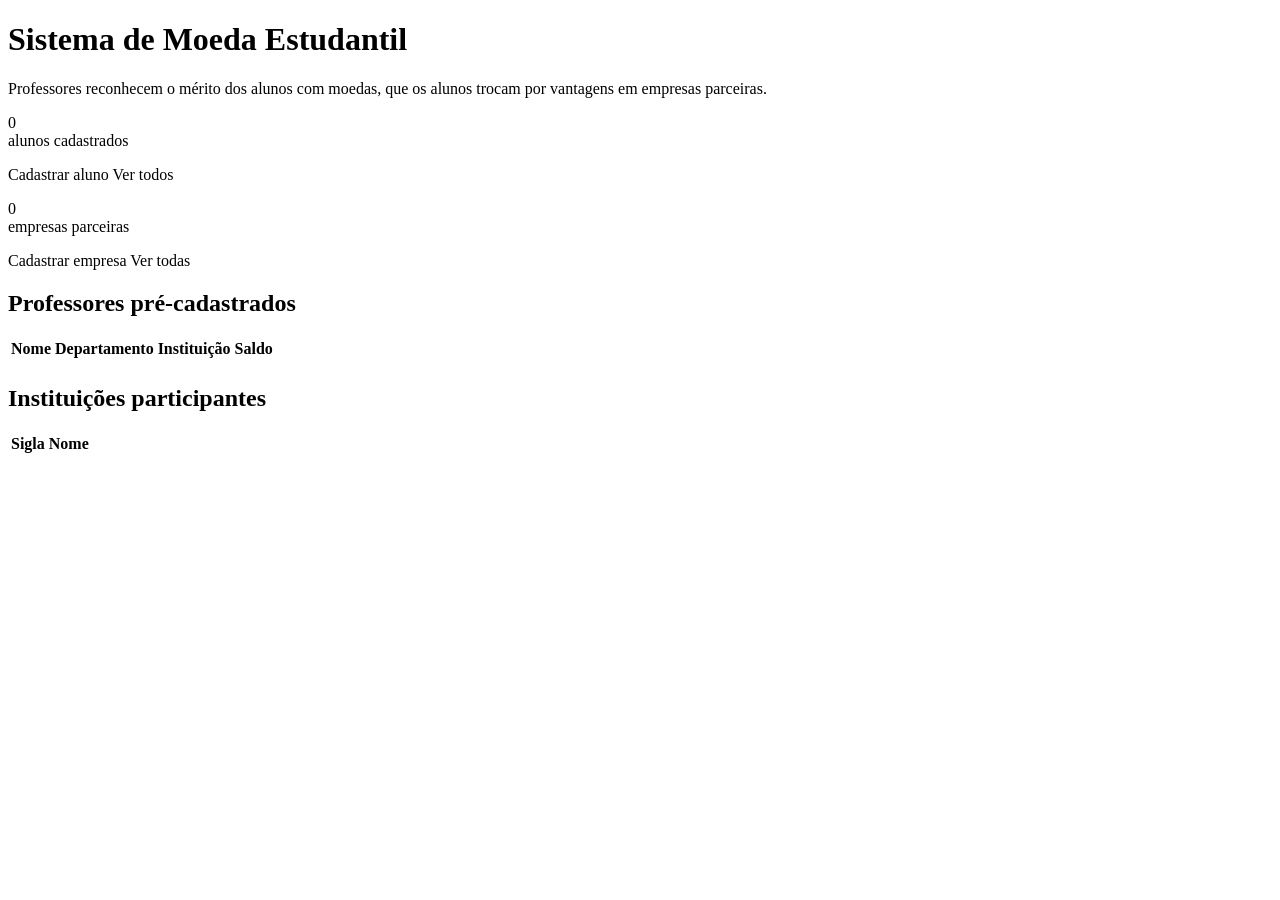
<file: src/main/resources/templates/index.html>
<!DOCTYPE html>
<html lang="pt-BR" xmlns:th="http://www.thymeleaf.org">
<head th:replace="~{fragments/layout :: head('Início')}"></head>
<body>
<header th:replace="~{fragments/layout :: cabecalho}"></header>
<main class="container">
    <h1>Sistema de Moeda Estudantil</h1>
    <p class="subtitulo">Professores reconhecem o mérito dos alunos com moedas, que os alunos trocam por vantagens em empresas parceiras.</p>

    <div class="grade">
        <div class="cartao">
            <div class="numero" th:text="${totalAlunos}">0</div>
            <div class="rotulo">alunos cadastrados</div>
            <p class="acoes">
                <a class="botao" th:href="@{/alunos/novo}">Cadastrar aluno</a>
                <a class="botao secundario" th:href="@{/alunos}">Ver todos</a>
            </p>
        </div>
        <div class="cartao">
            <div class="numero" th:text="${totalEmpresas}">0</div>
            <div class="rotulo">empresas parceiras</div>
            <p class="acoes">
                <a class="botao" th:href="@{/empresas/novo}">Cadastrar empresa</a>
                <a class="botao secundario" th:href="@{/empresas}">Ver todas</a>
            </p>
        </div>
    </div>

    <h2>Professores pré-cadastrados</h2>
    <div class="tabela-rolagem">
        <table>
            <thead><tr><th>Nome</th><th>Departamento</th><th>Instituição</th><th>Saldo</th></tr></thead>
            <tbody>
            <tr th:each="p : ${professores}">
                <td th:text="${p.nome}"></td>
                <td th:text="${p.departamento}"></td>
                <td th:text="${p.instituicao.sigla}"></td>
                <td class="saldo" th:text="${p.saldoMoedas} + ' moedas'"></td>
            </tr>
            </tbody>
        </table>
    </div>

    <h2>Instituições participantes</h2>
    <div class="tabela-rolagem">
        <table>
            <thead><tr><th>Sigla</th><th>Nome</th></tr></thead>
            <tbody>
            <tr th:each="i : ${instituicoes}">
                <td th:text="${i.sigla}"></td>
                <td th:text="${i.nome}"></td>
            </tr>
            </tbody>
        </table>
    </div>
</main>
<footer th:replace="~{fragments/layout :: rodape}"></footer>
</body>
</html>
</file>
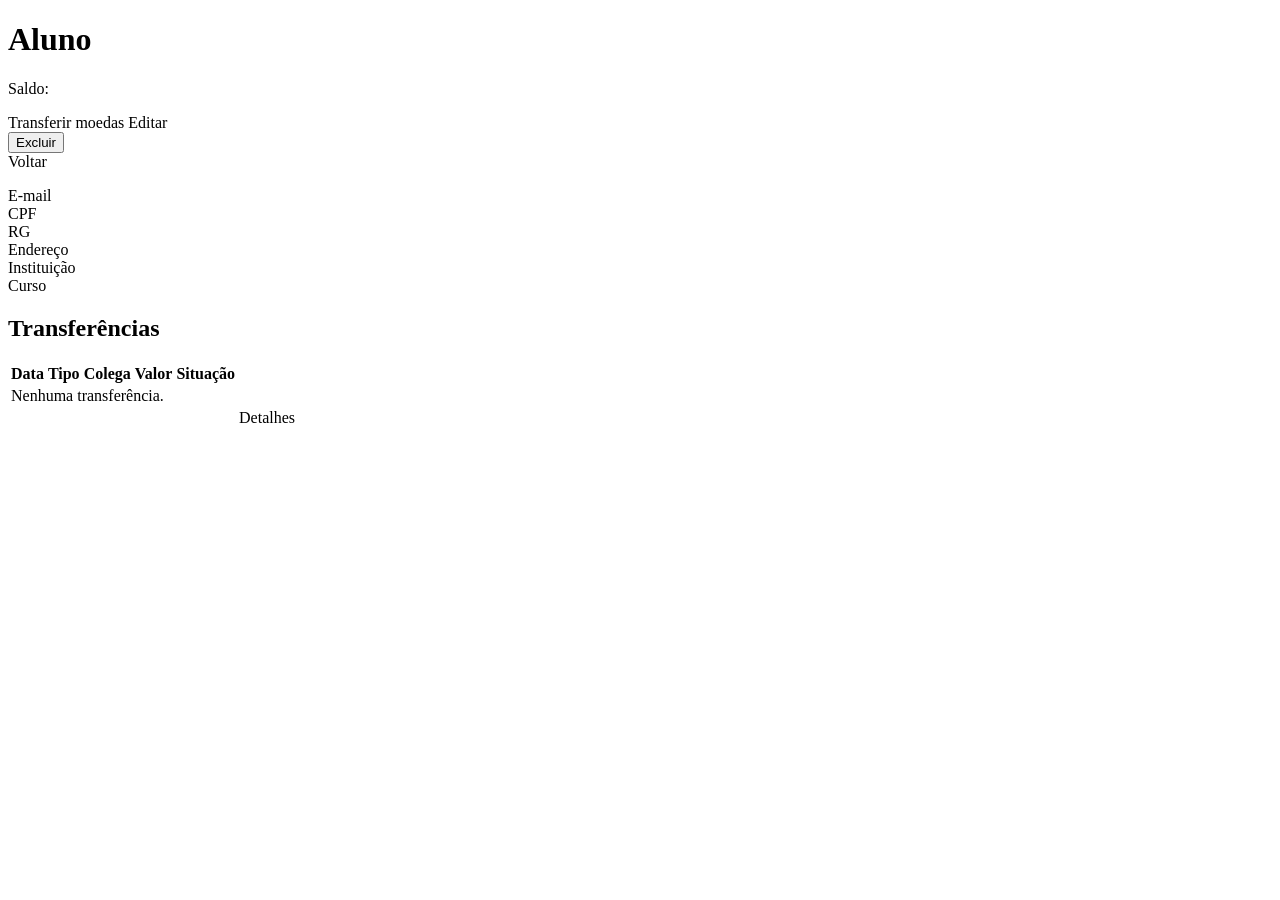
<file: src/main/resources/templates/alunos/detalhe.html>
<!DOCTYPE html>
<html lang="pt-BR" xmlns:th="http://www.thymeleaf.org">
<head th:replace="~{fragments/layout :: head(${aluno.nome})}"></head>
<body>
<header th:replace="~{fragments/layout :: cabecalho}"></header>
<main class="container">
    <div class="cabecalho-pagina">
        <div>
            <h1 th:text="${aluno.nome}">Aluno</h1>
            <p class="subtitulo">Saldo: <span class="saldo" th:text="${aluno.saldoMoedas} + ' moedas'"></span></p>
        </div>
        <div class="acoes">
            <a class="botao" th:href="@{/transferencias/nova(remetenteId=${aluno.id})}">Transferir moedas</a>
            <a class="botao secundario" th:href="@{/alunos/{id}/editar(id=${aluno.id})}">Editar</a>
            <form method="post" th:action="@{/alunos/{id}/excluir(id=${aluno.id})}"
                  onsubmit="return confirm('Excluir este aluno?');">
                <button class="botao perigo" type="submit">Excluir</button>
            </form>
            <a class="botao secundario" th:href="@{/alunos}">Voltar</a>
        </div>
    </div>
    <div th:replace="~{fragments/layout :: mensagens}"></div>

    <div class="cartao">
        <dl class="dados">
            <dt>E-mail</dt><dd th:text="${aluno.email}"></dd>
            <dt>CPF</dt><dd th:text="${aluno.cpf}"></dd>
            <dt>RG</dt><dd th:text="${aluno.rg}"></dd>
            <dt>Endereço</dt><dd th:text="${aluno.endereco}"></dd>
            <dt>Instituição</dt><dd th:text="${aluno.instituicao.nome} + ' (' + ${aluno.instituicao.sigla} + ')'"></dd>
            <dt>Curso</dt><dd th:text="${aluno.curso}"></dd>
        </dl>
    </div>

    <h2>Transferências</h2>
    <div class="tabela-rolagem">
        <table>
            <thead><tr><th>Data</th><th>Tipo</th><th>Colega</th><th>Valor</th><th>Situação</th><th></th></tr></thead>
            <tbody>
            <tr th:if="${#lists.isEmpty(transferencias)}"><td colspan="6" class="vazio">Nenhuma transferência.</td></tr>
            <tr th:each="t : ${transferencias}" th:with="enviada=${t.remetente.id == aluno.id}">
                <td th:text="${#temporals.format(t.dataHora, 'dd/MM/yyyy HH:mm')}"></td>
                <td th:text="${enviada} ? 'Enviada' : 'Recebida'"></td>
                <td th:text="${enviada} ? ${t.destinatario.nome} : ${t.remetente.nome}"></td>
                <td class="saldo" th:text="(${enviada} ? '−' : '+') + ${t.valor}"></td>
                <td><span class="selo" th:classappend="${#strings.toLowerCase(t.status.name())}" th:text="${t.status.rotulo}"></span></td>
                <td><a th:href="@{/transferencias/{id}(id=${t.id})}">Detalhes</a></td>
            </tr>
            </tbody>
        </table>
    </div>
</main>
<footer th:replace="~{fragments/layout :: rodape}"></footer>
</body>
</html>
</file>
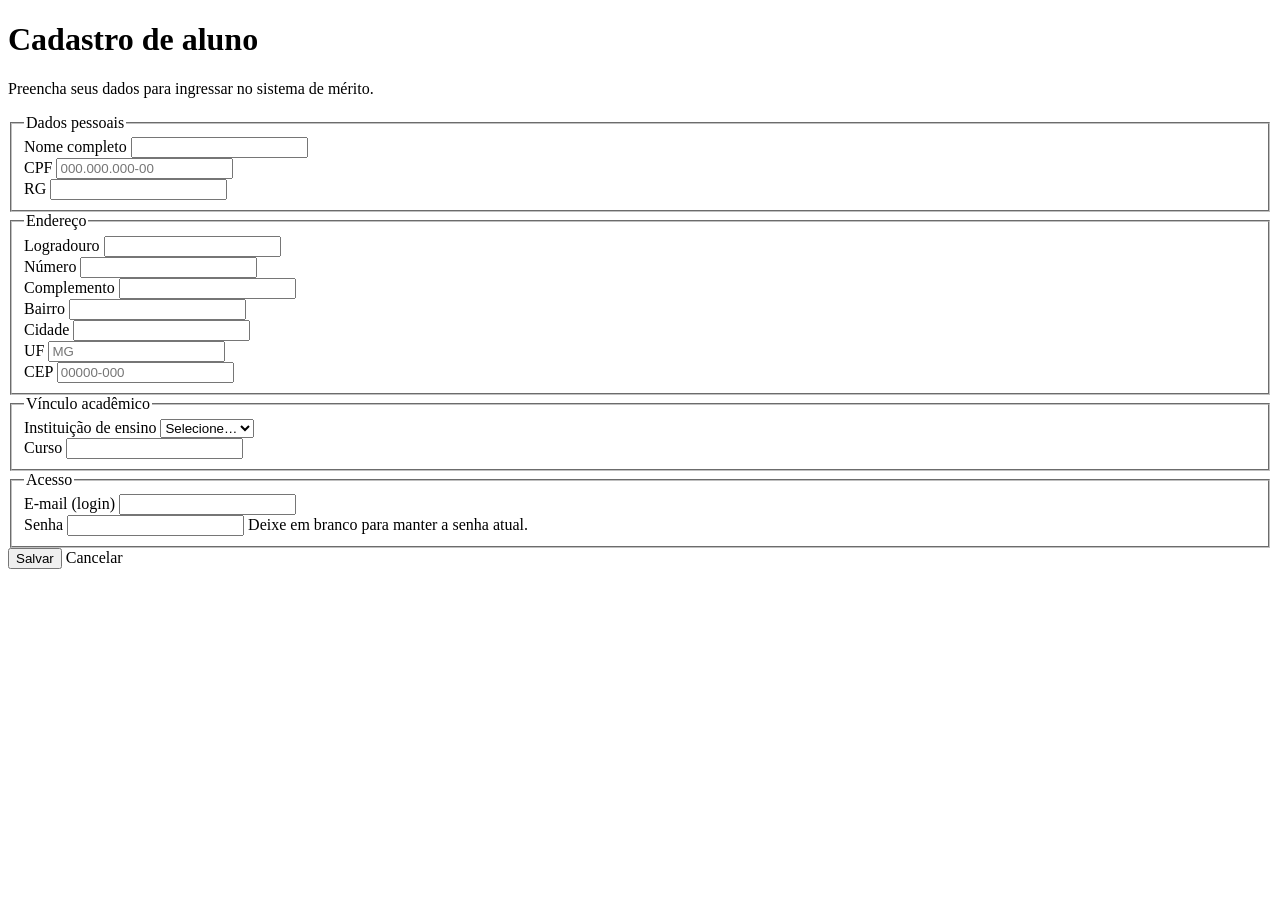
<file: src/main/resources/templates/alunos/formulario.html>
<!DOCTYPE html>
<html lang="pt-BR" xmlns:th="http://www.thymeleaf.org">
<head th:replace="~{fragments/layout :: head(${form.novo} ? 'Cadastro de aluno' : 'Editar aluno')}"></head>
<body>
<header th:replace="~{fragments/layout :: cabecalho}"></header>
<main class="container">
    <h1 th:text="${form.novo} ? 'Cadastro de aluno' : 'Editar aluno'">Cadastro de aluno</h1>
    <p class="subtitulo" th:if="${form.novo}">Preencha seus dados para ingressar no sistema de mérito.</p>
    <p class="subtitulo" th:unless="${form.novo}" th:text="${form.nome}"></p>

    <form class="formulario" method="post" novalidate
          th:action="${form.novo} ? @{/alunos} : @{/alunos/{id}(id=${form.id})}" th:object="${form}">

        <div class="alerta erro" th:if="${#fields.hasGlobalErrors()}">
            <div th:each="e : ${#fields.globalErrors()}" th:text="${e}"></div>
        </div>

        <fieldset>
            <legend>Dados pessoais</legend>
            <div class="campos">
                <div class="campo largo" th:classappend="${#fields.hasErrors('nome')} ? 'com-erro'">
                    <label for="nome">Nome completo</label>
                    <input id="nome" th:field="*{nome}" maxlength="120">
                    <span class="msg-erro" th:errors="*{nome}"></span>
                </div>
                <div class="campo" th:classappend="${#fields.hasErrors('cpf')} ? 'com-erro'">
                    <label for="cpf">CPF</label>
                    <input id="cpf" th:field="*{cpf}" placeholder="000.000.000-00" maxlength="14">
                    <span class="msg-erro" th:errors="*{cpf}"></span>
                </div>
                <div class="campo" th:classappend="${#fields.hasErrors('rg')} ? 'com-erro'">
                    <label for="rg">RG</label>
                    <input id="rg" th:field="*{rg}" maxlength="20">
                    <span class="msg-erro" th:errors="*{rg}"></span>
                </div>
            </div>
        </fieldset>

        <fieldset>
            <legend>Endereço</legend>
            <div class="campos">
                <div class="campo largo" th:classappend="${#fields.hasErrors('logradouro')} ? 'com-erro'">
                    <label for="logradouro">Logradouro</label>
                    <input id="logradouro" th:field="*{logradouro}" maxlength="120">
                    <span class="msg-erro" th:errors="*{logradouro}"></span>
                </div>
                <div class="campo" th:classappend="${#fields.hasErrors('numero')} ? 'com-erro'">
                    <label for="numero">Número</label>
                    <input id="numero" th:field="*{numero}" maxlength="10">
                    <span class="msg-erro" th:errors="*{numero}"></span>
                </div>
                <div class="campo">
                    <label for="complemento">Complemento</label>
                    <input id="complemento" th:field="*{complemento}" maxlength="60">
                </div>
                <div class="campo" th:classappend="${#fields.hasErrors('bairro')} ? 'com-erro'">
                    <label for="bairro">Bairro</label>
                    <input id="bairro" th:field="*{bairro}" maxlength="60">
                    <span class="msg-erro" th:errors="*{bairro}"></span>
                </div>
                <div class="campo" th:classappend="${#fields.hasErrors('cidade')} ? 'com-erro'">
                    <label for="cidade">Cidade</label>
                    <input id="cidade" th:field="*{cidade}" maxlength="60">
                    <span class="msg-erro" th:errors="*{cidade}"></span>
                </div>
                <div class="campo" th:classappend="${#fields.hasErrors('uf')} ? 'com-erro'">
                    <label for="uf">UF</label>
                    <input id="uf" th:field="*{uf}" maxlength="2" placeholder="MG">
                    <span class="msg-erro" th:errors="*{uf}"></span>
                </div>
                <div class="campo" th:classappend="${#fields.hasErrors('cep')} ? 'com-erro'">
                    <label for="cep">CEP</label>
                    <input id="cep" th:field="*{cep}" maxlength="9" placeholder="00000-000">
                    <span class="msg-erro" th:errors="*{cep}"></span>
                </div>
            </div>
        </fieldset>

        <fieldset>
            <legend>Vínculo acadêmico</legend>
            <div class="campos">
                <div class="campo" th:classappend="${#fields.hasErrors('instituicaoId')} ? 'com-erro'">
                    <label for="instituicaoId">Instituição de ensino</label>
                    <select id="instituicaoId" th:field="*{instituicaoId}">
                        <option value="">Selecione…</option>
                        <option th:each="i : ${instituicoes}" th:value="${i.id}" th:text="${i.sigla} + ' — ' + ${i.nome}"></option>
                    </select>
                    <span class="msg-erro" th:errors="*{instituicaoId}"></span>
                </div>
                <div class="campo" th:classappend="${#fields.hasErrors('curso')} ? 'com-erro'">
                    <label for="curso">Curso</label>
                    <input id="curso" th:field="*{curso}" maxlength="80">
                    <span class="msg-erro" th:errors="*{curso}"></span>
                </div>
            </div>
        </fieldset>

        <fieldset>
            <legend>Acesso</legend>
            <div class="campos">
                <div class="campo" th:classappend="${#fields.hasErrors('email')} ? 'com-erro'">
                    <label for="email">E-mail (login)</label>
                    <input id="email" type="email" th:field="*{email}" maxlength="120">
                    <span class="msg-erro" th:errors="*{email}"></span>
                </div>
                <div class="campo" th:classappend="${#fields.hasErrors('senha')} ? 'com-erro'">
                    <label for="senha">Senha</label>
                    <input id="senha" type="password" name="senha" autocomplete="new-password">
                    <span class="dica" th:unless="${form.novo}">Deixe em branco para manter a senha atual.</span>
                    <span class="msg-erro" th:errors="*{senha}"></span>
                </div>
            </div>
        </fieldset>

        <div class="acoes">
            <button class="botao" type="submit" th:text="${form.novo} ? 'Cadastrar' : 'Salvar alterações'">Salvar</button>
            <a class="botao secundario" th:href="${form.novo} ? @{/alunos} : @{/alunos/{id}(id=${form.id})}">Cancelar</a>
        </div>
    </form>
</main>
<footer th:replace="~{fragments/layout :: rodape}"></footer>
</body>
</html>
</file>
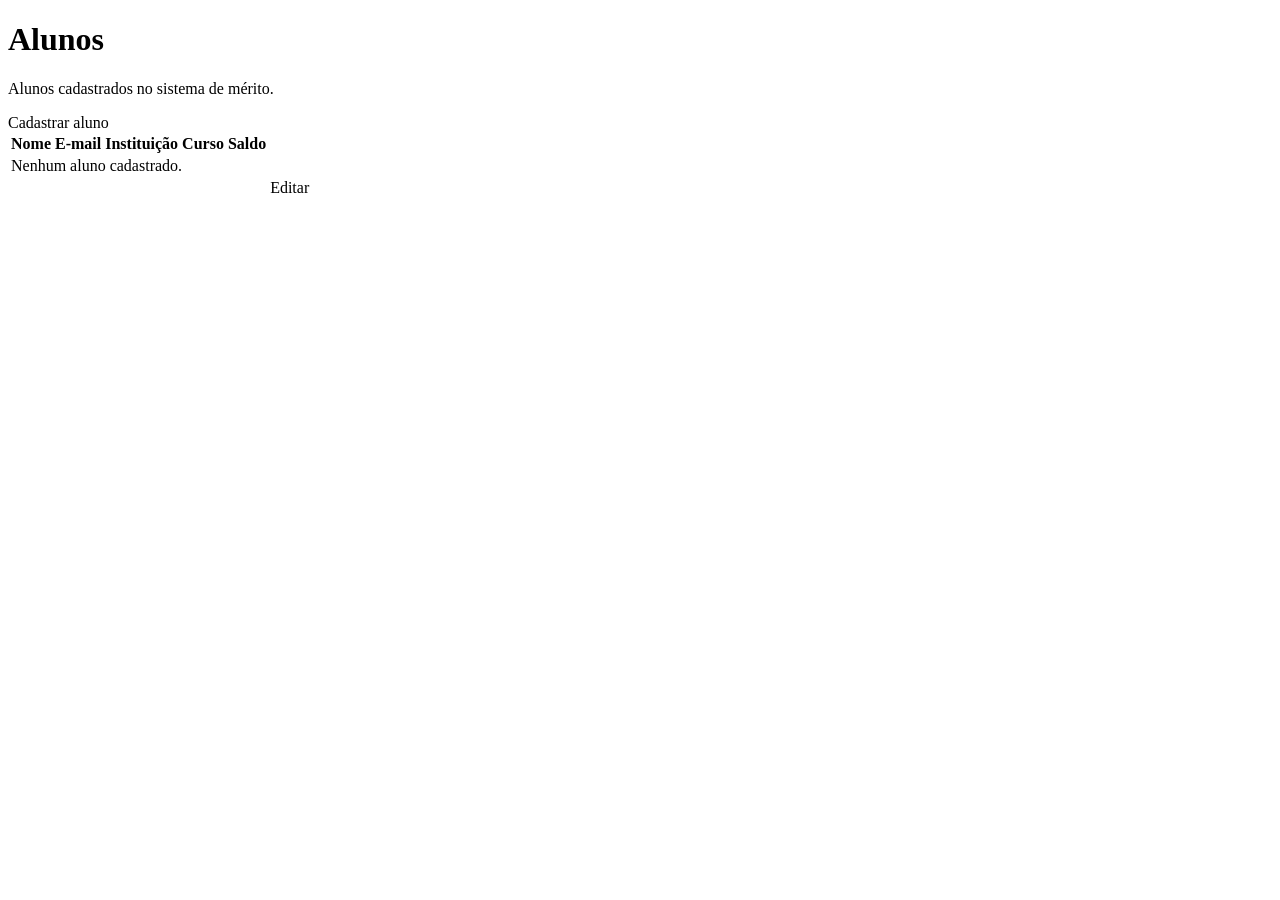
<file: src/main/resources/templates/alunos/lista.html>
<!DOCTYPE html>
<html lang="pt-BR" xmlns:th="http://www.thymeleaf.org">
<head th:replace="~{fragments/layout :: head('Alunos')}"></head>
<body>
<header th:replace="~{fragments/layout :: cabecalho}"></header>
<main class="container">
    <div class="cabecalho-pagina">
        <div>
            <h1>Alunos</h1>
            <p class="subtitulo">Alunos cadastrados no sistema de mérito.</p>
        </div>
        <a class="botao" th:href="@{/alunos/novo}">Cadastrar aluno</a>
    </div>
    <div th:replace="~{fragments/layout :: mensagens}"></div>

    <div class="tabela-rolagem">
        <table>
            <thead>
            <tr><th>Nome</th><th>E-mail</th><th>Instituição</th><th>Curso</th><th>Saldo</th><th></th></tr>
            </thead>
            <tbody>
            <tr th:if="${#lists.isEmpty(alunos)}"><td colspan="6" class="vazio">Nenhum aluno cadastrado.</td></tr>
            <tr th:each="a : ${alunos}">
                <td><a th:href="@{/alunos/{id}(id=${a.id})}" th:text="${a.nome}"></a></td>
                <td th:text="${a.email}"></td>
                <td th:text="${a.instituicao.sigla}"></td>
                <td th:text="${a.curso}"></td>
                <td class="saldo" th:text="${a.saldoMoedas}"></td>
                <td><a th:href="@{/alunos/{id}/editar(id=${a.id})}">Editar</a></td>
            </tr>
            </tbody>
        </table>
    </div>
</main>
<footer th:replace="~{fragments/layout :: rodape}"></footer>
</body>
</html>
</file>
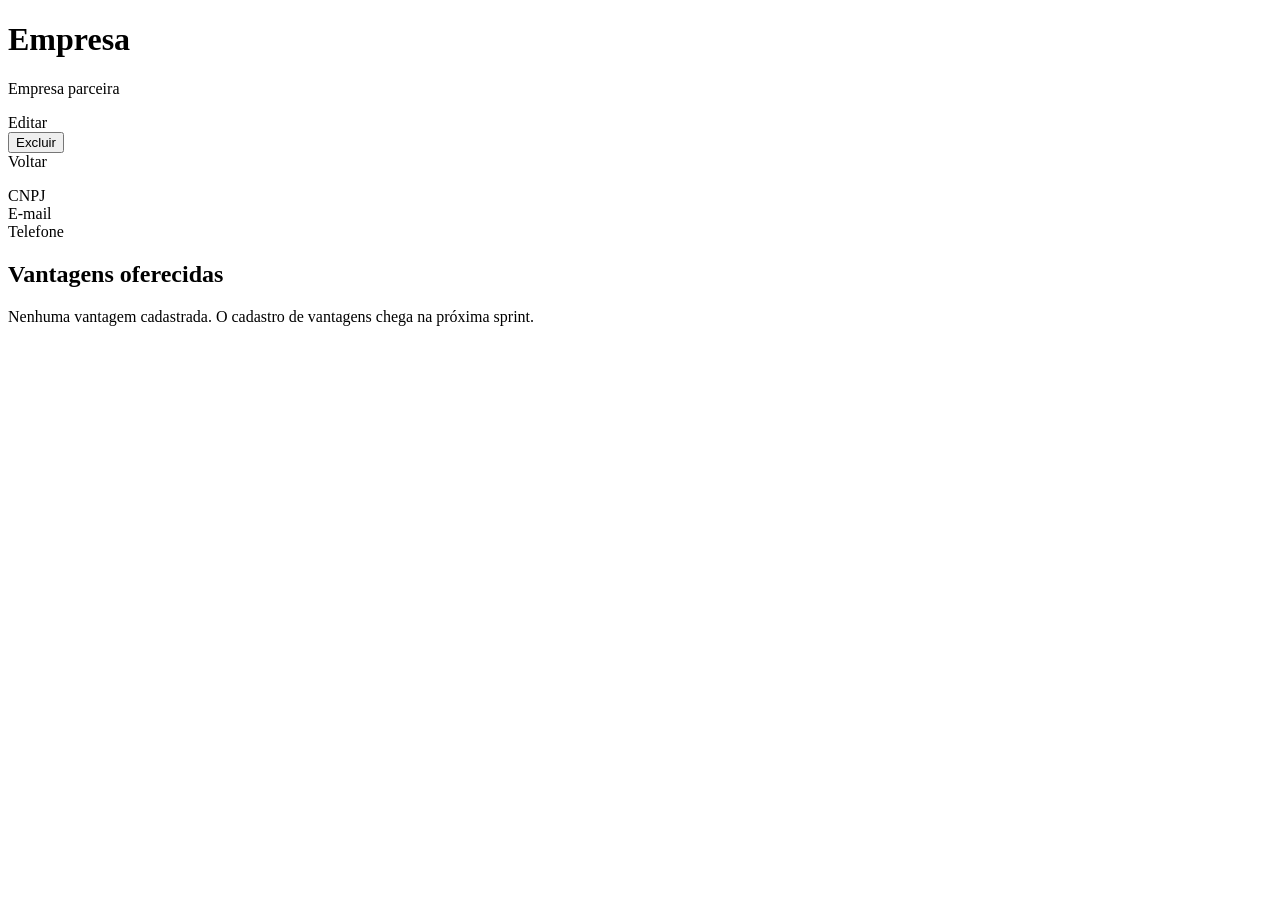
<file: src/main/resources/templates/empresas/detalhe.html>
<!DOCTYPE html>
<html lang="pt-BR" xmlns:th="http://www.thymeleaf.org">
<head th:replace="~{fragments/layout :: head(${empresa.nome})}"></head>
<body>
<header th:replace="~{fragments/layout :: cabecalho}"></header>
<main class="container">
    <div class="cabecalho-pagina">
        <div>
            <h1 th:text="${empresa.nome}">Empresa</h1>
            <p class="subtitulo">Empresa parceira</p>
        </div>
        <div class="acoes">
            <a class="botao" th:href="@{/empresas/{id}/editar(id=${empresa.id})}">Editar</a>
            <form method="post" th:action="@{/empresas/{id}/excluir(id=${empresa.id})}"
                  onsubmit="return confirm('Excluir esta empresa e as vantagens dela?');">
                <button class="botao perigo" type="submit">Excluir</button>
            </form>
            <a class="botao secundario" th:href="@{/empresas}">Voltar</a>
        </div>
    </div>
    <div th:replace="~{fragments/layout :: mensagens}"></div>

    <div class="cartao">
        <dl class="dados">
            <dt>CNPJ</dt><dd th:text="${empresa.cnpj}"></dd>
            <dt>E-mail</dt><dd th:text="${empresa.email}"></dd>
            <dt>Telefone</dt><dd th:text="${empresa.telefone} ?: '—'"></dd>
        </dl>
    </div>

    <h2>Vantagens oferecidas</h2>
    <p class="vazio cartao" th:if="${#lists.isEmpty(empresa.vantagens)}">
        Nenhuma vantagem cadastrada. O cadastro de vantagens chega na próxima sprint.
    </p>
    <div class="vantagens">
        <article class="vantagem" th:each="v : ${empresa.vantagens}">
            <img th:src="${v.fotoUrl}" th:alt="${v.titulo}">
            <div>
                <h3 th:text="${v.titulo}"></h3>
                <p th:text="${v.descricao}"></p>
                <span class="saldo" th:text="${v.custoMoedas} + ' moedas'"></span>
            </div>
        </article>
    </div>
</main>
<footer th:replace="~{fragments/layout :: rodape}"></footer>
</body>
</html>
</file>
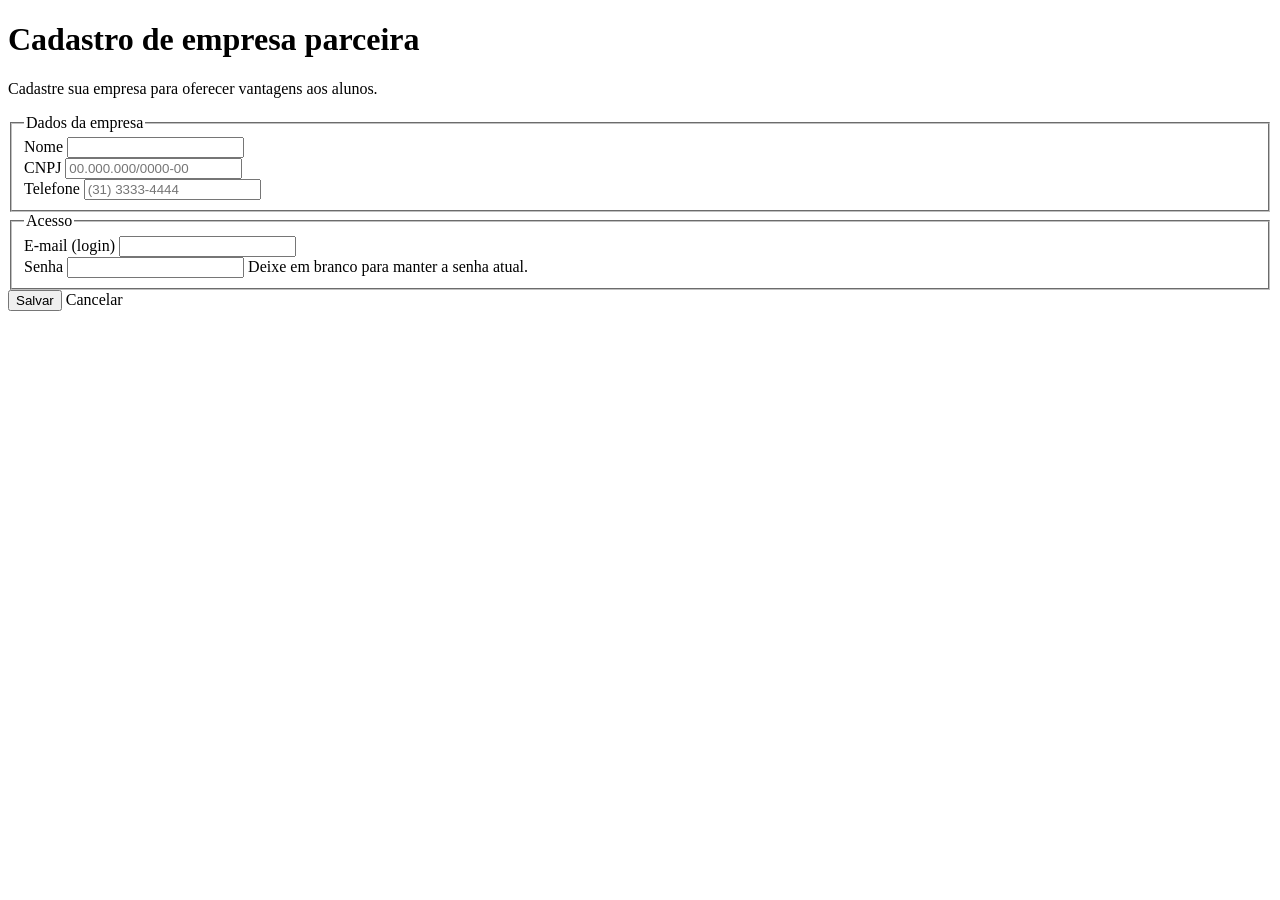
<file: src/main/resources/templates/empresas/formulario.html>
<!DOCTYPE html>
<html lang="pt-BR" xmlns:th="http://www.thymeleaf.org">
<head th:replace="~{fragments/layout :: head(${form.novo} ? 'Cadastro de empresa parceira' : 'Editar empresa parceira')}"></head>
<body>
<header th:replace="~{fragments/layout :: cabecalho}"></header>
<main class="container">
    <h1 th:text="${form.novo} ? 'Cadastro de empresa parceira' : 'Editar empresa parceira'">Cadastro de empresa parceira</h1>
    <p class="subtitulo" th:if="${form.novo}">Cadastre sua empresa para oferecer vantagens aos alunos.</p>
    <p class="subtitulo" th:unless="${form.novo}" th:text="${form.nome}"></p>

    <form class="formulario" method="post" novalidate
          th:action="${form.novo} ? @{/empresas} : @{/empresas/{id}(id=${form.id})}" th:object="${form}">

        <div class="alerta erro" th:if="${#fields.hasGlobalErrors()}">
            <div th:each="e : ${#fields.globalErrors()}" th:text="${e}"></div>
        </div>

        <fieldset>
            <legend>Dados da empresa</legend>
            <div class="campos">
                <div class="campo largo" th:classappend="${#fields.hasErrors('nome')} ? 'com-erro'">
                    <label for="nome">Nome</label>
                    <input id="nome" th:field="*{nome}" maxlength="120">
                    <span class="msg-erro" th:errors="*{nome}"></span>
                </div>
                <div class="campo" th:classappend="${#fields.hasErrors('cnpj')} ? 'com-erro'">
                    <label for="cnpj">CNPJ</label>
                    <input id="cnpj" th:field="*{cnpj}" placeholder="00.000.000/0000-00" maxlength="18">
                    <span class="msg-erro" th:errors="*{cnpj}"></span>
                </div>
                <div class="campo" th:classappend="${#fields.hasErrors('telefone')} ? 'com-erro'">
                    <label for="telefone">Telefone</label>
                    <input id="telefone" th:field="*{telefone}" placeholder="(31) 3333-4444" maxlength="20">
                    <span class="msg-erro" th:errors="*{telefone}"></span>
                </div>
            </div>
        </fieldset>

        <fieldset>
            <legend>Acesso</legend>
            <div class="campos">
                <div class="campo" th:classappend="${#fields.hasErrors('email')} ? 'com-erro'">
                    <label for="email">E-mail (login)</label>
                    <input id="email" type="email" th:field="*{email}" maxlength="120">
                    <span class="msg-erro" th:errors="*{email}"></span>
                </div>
                <div class="campo" th:classappend="${#fields.hasErrors('senha')} ? 'com-erro'">
                    <label for="senha">Senha</label>
                    <input id="senha" type="password" name="senha" autocomplete="new-password">
                    <span class="dica" th:unless="${form.novo}">Deixe em branco para manter a senha atual.</span>
                    <span class="msg-erro" th:errors="*{senha}"></span>
                </div>
            </div>
        </fieldset>

        <div class="acoes">
            <button class="botao" type="submit" th:text="${form.novo} ? 'Cadastrar' : 'Salvar alterações'">Salvar</button>
            <a class="botao secundario" th:href="${form.novo} ? @{/empresas} : @{/empresas/{id}(id=${form.id})}">Cancelar</a>
        </div>
    </form>
</main>
<footer th:replace="~{fragments/layout :: rodape}"></footer>
</body>
</html>
</file>
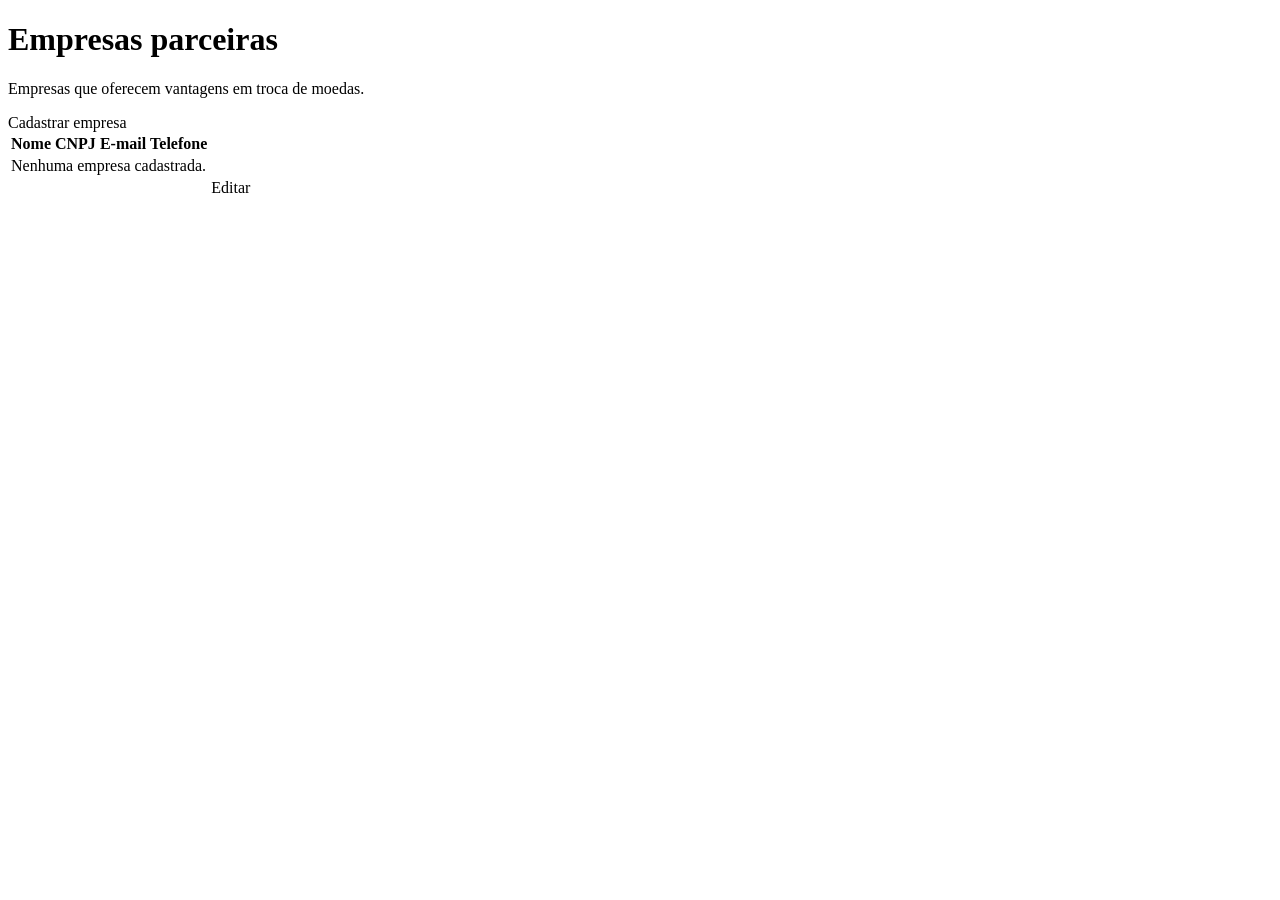
<file: src/main/resources/templates/empresas/lista.html>
<!DOCTYPE html>
<html lang="pt-BR" xmlns:th="http://www.thymeleaf.org">
<head th:replace="~{fragments/layout :: head('Empresas parceiras')}"></head>
<body>
<header th:replace="~{fragments/layout :: cabecalho}"></header>
<main class="container">
    <div class="cabecalho-pagina">
        <div>
            <h1>Empresas parceiras</h1>
            <p class="subtitulo">Empresas que oferecem vantagens em troca de moedas.</p>
        </div>
        <a class="botao" th:href="@{/empresas/novo}">Cadastrar empresa</a>
    </div>
    <div th:replace="~{fragments/layout :: mensagens}"></div>

    <div class="tabela-rolagem">
        <table>
            <thead><tr><th>Nome</th><th>CNPJ</th><th>E-mail</th><th>Telefone</th><th></th></tr></thead>
            <tbody>
            <tr th:if="${#lists.isEmpty(empresas)}"><td colspan="5" class="vazio">Nenhuma empresa cadastrada.</td></tr>
            <tr th:each="e : ${empresas}">
                <td><a th:href="@{/empresas/{id}(id=${e.id})}" th:text="${e.nome}"></a></td>
                <td th:text="${e.cnpj}"></td>
                <td th:text="${e.email}"></td>
                <td th:text="${e.telefone} ?: '—'"></td>
                <td><a th:href="@{/empresas/{id}/editar(id=${e.id})}">Editar</a></td>
            </tr>
            </tbody>
        </table>
    </div>
</main>
<footer th:replace="~{fragments/layout :: rodape}"></footer>
</body>
</html>
</file>
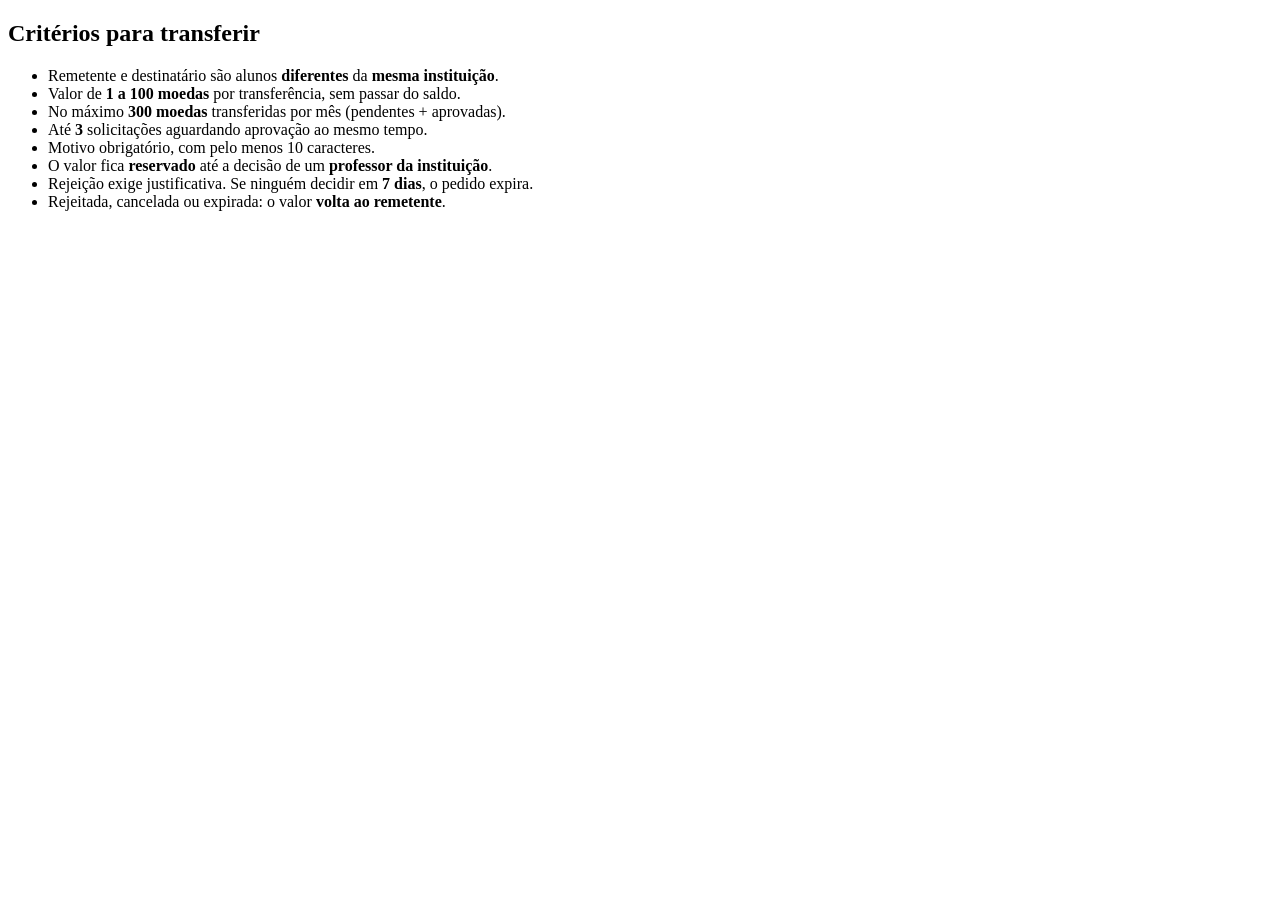
<file: src/main/resources/templates/transferencias/criterios.html>
<!DOCTYPE html>
<html lang="pt-BR" xmlns:th="http://www.thymeleaf.org">
<body>
<aside th:fragment="criterios(regras)" class="cartao criterios">
    <h2>Critérios para transferir</h2>
    <ul>
        <li>Remetente e destinatário são alunos <strong>diferentes</strong> da <strong>mesma instituição</strong>.</li>
        <li>Valor de <strong>1 a <span th:text="${regras.valorMaximo}">100</span> moedas</strong> por transferência, sem passar do saldo.</li>
        <li>No máximo <strong th:text="${regras.limiteMensal} + ' moedas'">300 moedas</strong> transferidas por mês (pendentes + aprovadas).</li>
        <li>Até <strong th:text="${regras.maximoPendentes}">3</strong> solicitações aguardando aprovação ao mesmo tempo.</li>
        <li>Motivo obrigatório, com pelo menos <span th:text="${regras.tamanhoMinimoMotivo}">10</span> caracteres.</li>
        <li>O valor fica <strong>reservado</strong> até a decisão de um <strong>professor da instituição</strong>.</li>
        <li>Rejeição exige justificativa. Se ninguém decidir em <strong th:text="${regras.prazoAprovacaoDias} + ' dias'">7 dias</strong>, o pedido expira.</li>
        <li>Rejeitada, cancelada ou expirada: o valor <strong>volta ao remetente</strong>.</li>
    </ul>
</aside>
</body>
</html>
</file>
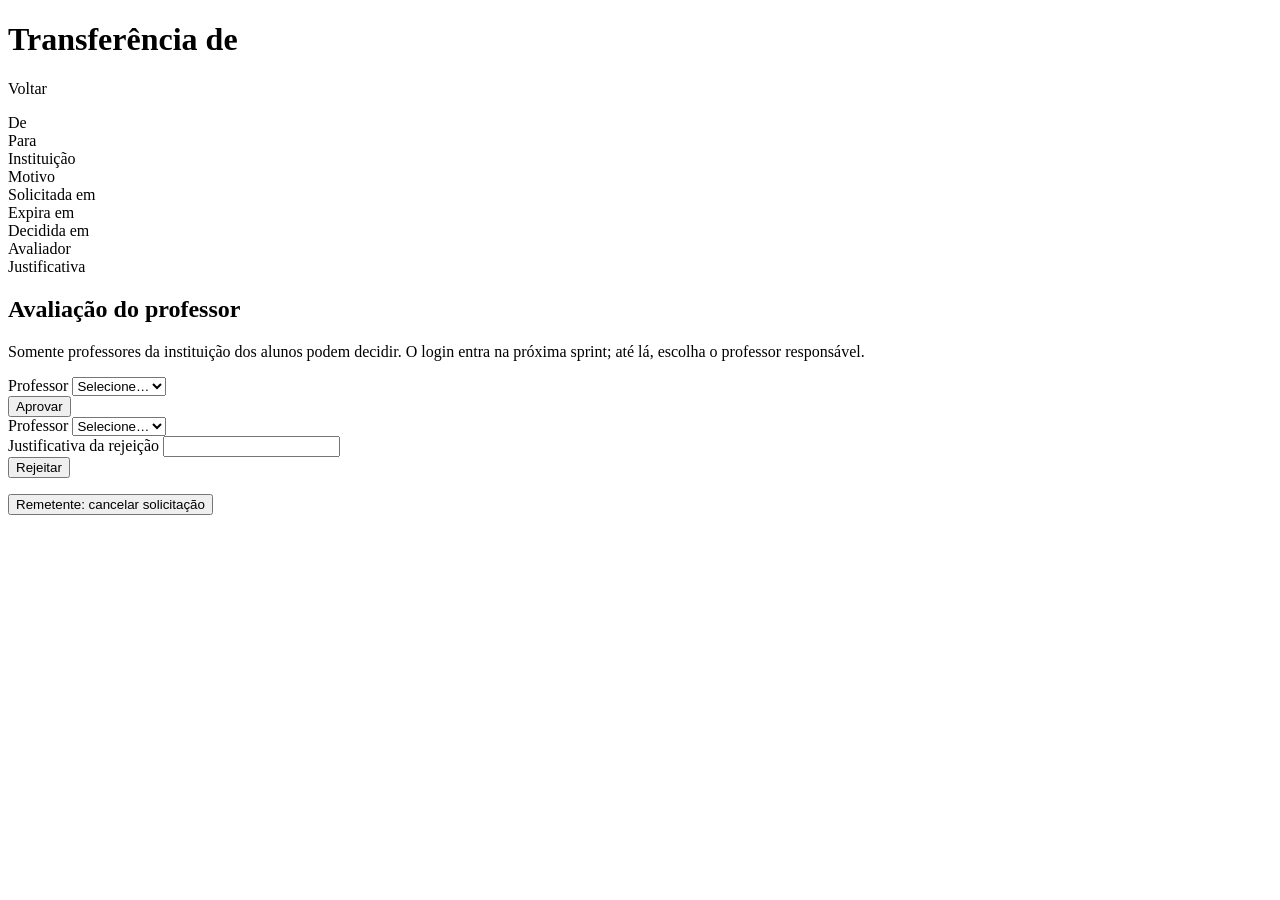
<file: src/main/resources/templates/transferencias/detalhe.html>
<!DOCTYPE html>
<html lang="pt-BR" xmlns:th="http://www.thymeleaf.org">
<head th:replace="~{fragments/layout :: head('Transferência')}"></head>
<body>
<header th:replace="~{fragments/layout :: cabecalho}"></header>
<main class="container">
    <div class="cabecalho-pagina">
        <div>
            <h1>Transferência de <span class="saldo" th:text="${t.valor} + ' moedas'"></span></h1>
            <p class="subtitulo"><span class="selo" th:classappend="${#strings.toLowerCase(t.status.name())}" th:text="${t.status.rotulo}"></span></p>
        </div>
        <a class="botao secundario" th:href="@{/transferencias}">Voltar</a>
    </div>
    <div th:replace="~{fragments/layout :: mensagens}"></div>

    <div class="cartao">
        <dl class="dados">
            <dt>De</dt><dd><a th:href="@{/alunos/{id}(id=${t.remetente.id})}" th:text="${t.remetente.nome}"></a></dd>
            <dt>Para</dt><dd><a th:href="@{/alunos/{id}(id=${t.destinatario.id})}" th:text="${t.destinatario.nome}"></a></dd>
            <dt>Instituição</dt><dd th:text="${t.remetente.instituicao.nome}"></dd>
            <dt>Motivo</dt><dd th:text="${t.motivo}"></dd>
            <dt>Solicitada em</dt><dd th:text="${#temporals.format(t.dataHora, 'dd/MM/yyyy HH:mm')}"></dd>
            <th:block th:if="${t.pendente}">
                <dt>Expira em</dt><dd th:text="${#temporals.format(t.dataHora.plusDays(regras.prazoAprovacaoDias), 'dd/MM/yyyy HH:mm')}"></dd>
            </th:block>
            <th:block th:unless="${t.pendente}">
                <dt>Decidida em</dt><dd th:text="${#temporals.format(t.dataDecisao, 'dd/MM/yyyy HH:mm')}"></dd>
                <dt>Avaliador</dt><dd th:text="${t.avaliador != null} ? ${t.avaliador.nome} : '—'"></dd>
                <dt th:if="${t.justificativa}">Justificativa</dt><dd th:if="${t.justificativa}" th:text="${t.justificativa}"></dd>
            </th:block>
        </dl>
    </div>

    <th:block th:if="${t.pendente}">
        <h2>Avaliação do professor</h2>
        <div class="cartao">
            <p class="dica">Somente professores da instituição dos alunos podem decidir.
                O login entra na próxima sprint; até lá, escolha o professor responsável.</p>
            <div class="campos">
                <form method="post" th:action="@{/transferencias/{id}/aprovar(id=${t.id})}" class="formulario">
                    <div class="campo">
                        <label for="profAprovar">Professor</label>
                        <select id="profAprovar" name="professorId">
                            <option value="">Selecione…</option>
                            <option th:each="p : ${avaliadores}" th:value="${p.id}" th:text="${p.nome} + ' — ' + ${p.departamento}"></option>
                        </select>
                    </div>
                    <div class="acoes"><button class="botao" type="submit">Aprovar</button></div>
                </form>
                <form method="post" th:action="@{/transferencias/{id}/rejeitar(id=${t.id})}" class="formulario">
                    <div class="campo">
                        <label for="profRejeitar">Professor</label>
                        <select id="profRejeitar" name="professorId">
                            <option value="">Selecione…</option>
                            <option th:each="p : ${avaliadores}" th:value="${p.id}" th:text="${p.nome} + ' — ' + ${p.departamento}"></option>
                        </select>
                    </div>
                    <div class="campo">
                        <label for="justificativa">Justificativa da rejeição</label>
                        <input id="justificativa" name="justificativa" maxlength="500">
                    </div>
                    <div class="acoes"><button class="botao perigo" type="submit">Rejeitar</button></div>
                </form>
            </div>
        </div>

        <form method="post" th:action="@{/transferencias/{id}/cancelar(id=${t.id})}" class="acoes" style="margin-top:16px"
              onsubmit="return confirm('Cancelar esta transferência? O valor volta ao remetente.');">
            <input type="hidden" name="alunoId" th:value="${t.remetente.id}">
            <button class="botao secundario" type="submit">Remetente: cancelar solicitação</button>
        </form>
    </th:block>
</main>
<footer th:replace="~{fragments/layout :: rodape}"></footer>
</body>
</html>
</file>
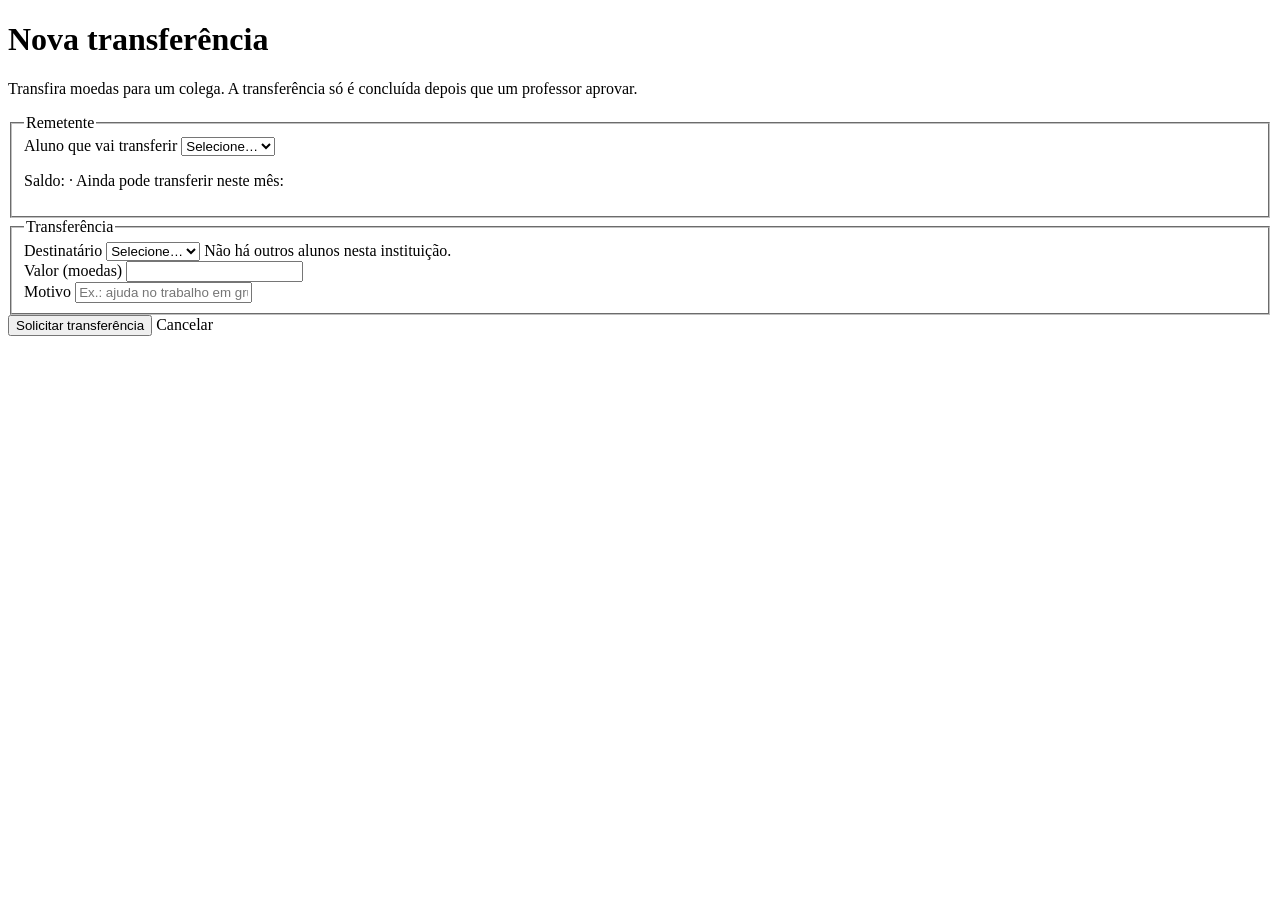
<file: src/main/resources/templates/transferencias/formulario.html>
<!DOCTYPE html>
<html lang="pt-BR" xmlns:th="http://www.thymeleaf.org">
<head th:replace="~{fragments/layout :: head('Nova transferência')}"></head>
<body>
<header th:replace="~{fragments/layout :: cabecalho}"></header>
<main class="container">
    <h1>Nova transferência</h1>
    <p class="subtitulo">Transfira moedas para um colega. A transferência só é concluída depois que um professor aprovar.</p>

    <div class="duas-colunas">
        <div>
            <!-- Escolher o remetente recarrega a tela com o saldo dele e os colegas da mesma instituição -->
            <form method="get" th:action="@{/transferencias/nova}" class="formulario">
                <fieldset>
                    <legend>Remetente</legend>
                    <div class="campos">
                        <div class="campo largo">
                            <label for="remetenteSel">Aluno que vai transferir</label>
                            <select id="remetenteSel" name="remetenteId" onchange="this.form.submit()">
                                <option value="">Selecione…</option>
                                <option th:each="a : ${alunos}" th:value="${a.id}"
                                        th:selected="${form.remetenteId == a.id}"
                                        th:text="${a.nome} + ' (' + ${a.instituicao.sigla} + ')'"></option>
                            </select>
                            <noscript><button class="botao secundario" type="submit">Escolher</button></noscript>
                        </div>
                    </div>
                    <p class="dica" th:if="${remetente}">
                        Saldo: <span class="saldo" th:text="${remetente.saldoMoedas} + ' moedas'"></span> ·
                        Ainda pode transferir neste mês: <strong th:text="${disponivelNoMes} + ' moedas'"></strong>
                    </p>
                </fieldset>
            </form>

            <form class="formulario" method="post" novalidate th:action="@{/transferencias}" th:object="${form}"
                  th:if="${remetente}">
                <input type="hidden" th:field="*{remetenteId}">

                <div class="alerta erro" th:if="${#fields.hasGlobalErrors()}">
                    <div th:each="e : ${#fields.globalErrors()}" th:text="${e}"></div>
                </div>
                <div class="alerta erro" th:if="${#fields.hasErrors('remetenteId')}" th:errors="*{remetenteId}"></div>

                <fieldset>
                    <legend>Transferência</legend>
                    <div class="campos">
                        <div class="campo largo" th:classappend="${#fields.hasErrors('destinatarioId')} ? 'com-erro'">
                            <label for="destinatarioId">Destinatário</label>
                            <select id="destinatarioId" th:field="*{destinatarioId}">
                                <option value="">Selecione…</option>
                                <option th:each="a : ${destinatarios}" th:value="${a.id}"
                                        th:text="${a.nome} + ' — ' + ${a.curso}"></option>
                            </select>
                            <span class="dica" th:if="${#lists.isEmpty(destinatarios)}">Não há outros alunos nesta instituição.</span>
                            <span class="msg-erro" th:errors="*{destinatarioId}"></span>
                        </div>
                        <div class="campo" th:classappend="${#fields.hasErrors('valor')} ? 'com-erro'">
                            <label for="valor">Valor (moedas)</label>
                            <input id="valor" type="number" min="1" th:max="${regras.valorMaximo}" th:field="*{valor}">
                            <span class="msg-erro" th:errors="*{valor}"></span>
                        </div>
                        <div class="campo largo" th:classappend="${#fields.hasErrors('motivo')} ? 'com-erro'">
                            <label for="motivo">Motivo</label>
                            <input id="motivo" th:field="*{motivo}" maxlength="500"
                                   placeholder="Ex.: ajuda no trabalho em grupo de Banco de Dados">
                            <span class="msg-erro" th:errors="*{motivo}"></span>
                        </div>
                    </div>
                </fieldset>

                <div class="acoes">
                    <button class="botao" type="submit">Solicitar transferência</button>
                    <a class="botao secundario" th:href="@{/transferencias}">Cancelar</a>
                </div>
            </form>
        </div>

        <div th:replace="~{transferencias/criterios :: criterios(${regras})}"></div>
    </div>
</main>
<footer th:replace="~{fragments/layout :: rodape}"></footer>
</body>
</html>
</file>
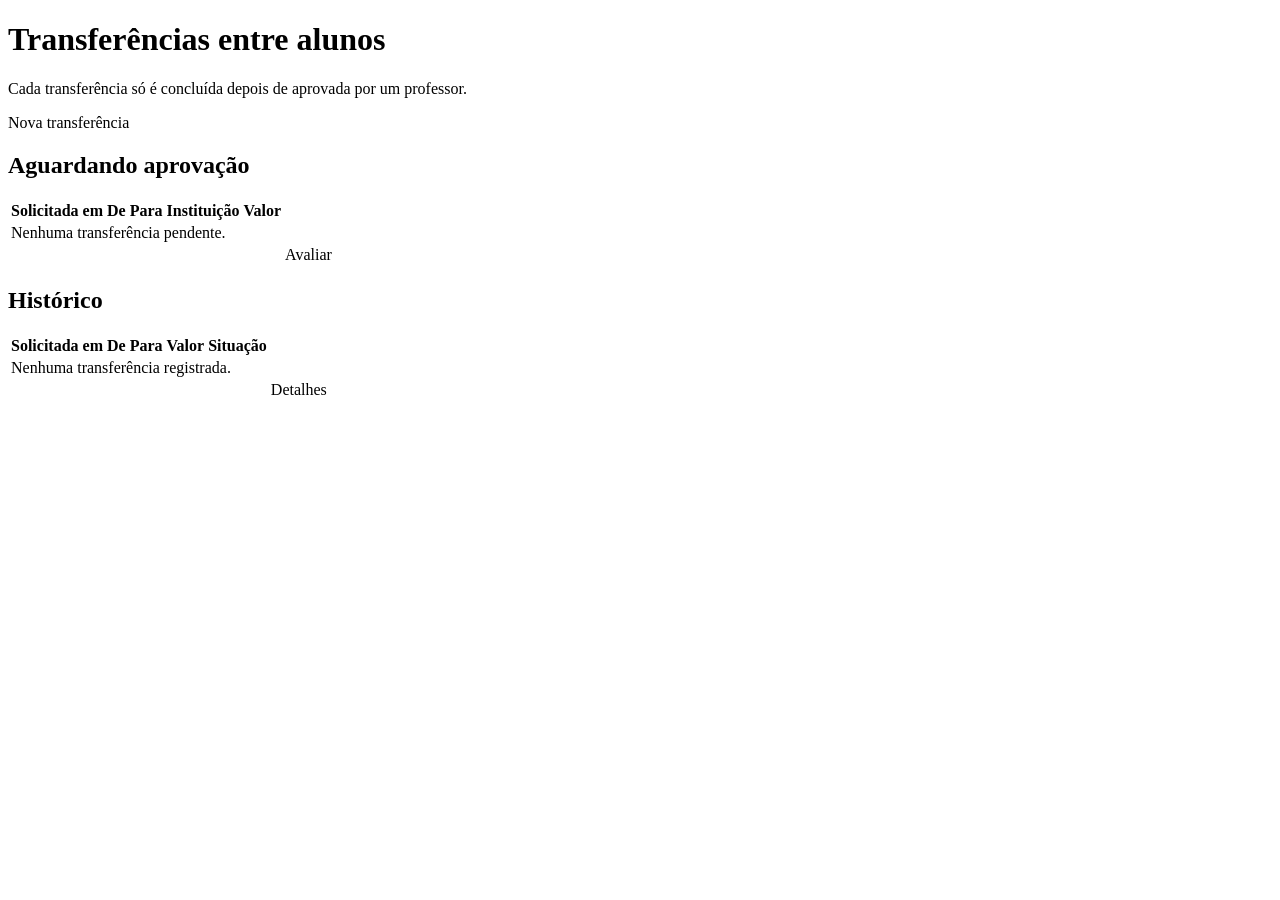
<file: src/main/resources/templates/transferencias/lista.html>
<!DOCTYPE html>
<html lang="pt-BR" xmlns:th="http://www.thymeleaf.org">
<head th:replace="~{fragments/layout :: head('Transferências')}"></head>
<body>
<header th:replace="~{fragments/layout :: cabecalho}"></header>
<main class="container">
    <div class="cabecalho-pagina">
        <div>
            <h1>Transferências entre alunos</h1>
            <p class="subtitulo">Cada transferência só é concluída depois de aprovada por um professor.</p>
        </div>
        <a class="botao" th:href="@{/transferencias/nova}">Nova transferência</a>
    </div>
    <div th:replace="~{fragments/layout :: mensagens}"></div>

    <h2>Aguardando aprovação</h2>
    <div class="tabela-rolagem">
        <table>
            <thead><tr><th>Solicitada em</th><th>De</th><th>Para</th><th>Instituição</th><th>Valor</th><th></th></tr></thead>
            <tbody>
            <tr th:if="${#lists.isEmpty(pendentes)}"><td colspan="6" class="vazio">Nenhuma transferência pendente.</td></tr>
            <tr th:each="t : ${pendentes}">
                <td th:text="${#temporals.format(t.dataHora, 'dd/MM/yyyy HH:mm')}"></td>
                <td th:text="${t.remetente.nome}"></td>
                <td th:text="${t.destinatario.nome}"></td>
                <td th:text="${t.remetente.instituicao.sigla}"></td>
                <td class="saldo" th:text="${t.valor}"></td>
                <td><a th:href="@{/transferencias/{id}(id=${t.id})}">Avaliar</a></td>
            </tr>
            </tbody>
        </table>
    </div>

    <h2>Histórico</h2>
    <div class="tabela-rolagem">
        <table>
            <thead><tr><th>Solicitada em</th><th>De</th><th>Para</th><th>Valor</th><th>Situação</th><th></th></tr></thead>
            <tbody>
            <tr th:if="${#lists.isEmpty(transferencias)}"><td colspan="6" class="vazio">Nenhuma transferência registrada.</td></tr>
            <tr th:each="t : ${transferencias}">
                <td th:text="${#temporals.format(t.dataHora, 'dd/MM/yyyy HH:mm')}"></td>
                <td th:text="${t.remetente.nome}"></td>
                <td th:text="${t.destinatario.nome}"></td>
                <td class="saldo" th:text="${t.valor}"></td>
                <td><span class="selo" th:classappend="${#strings.toLowerCase(t.status.name())}" th:text="${t.status.rotulo}"></span></td>
                <td><a th:href="@{/transferencias/{id}(id=${t.id})}">Detalhes</a></td>
            </tr>
            </tbody>
        </table>
    </div>

    <div th:replace="~{transferencias/criterios :: criterios(${regras})}"></div>
</main>
<footer th:replace="~{fragments/layout :: rodape}"></footer>
</body>
</html>
</file>
